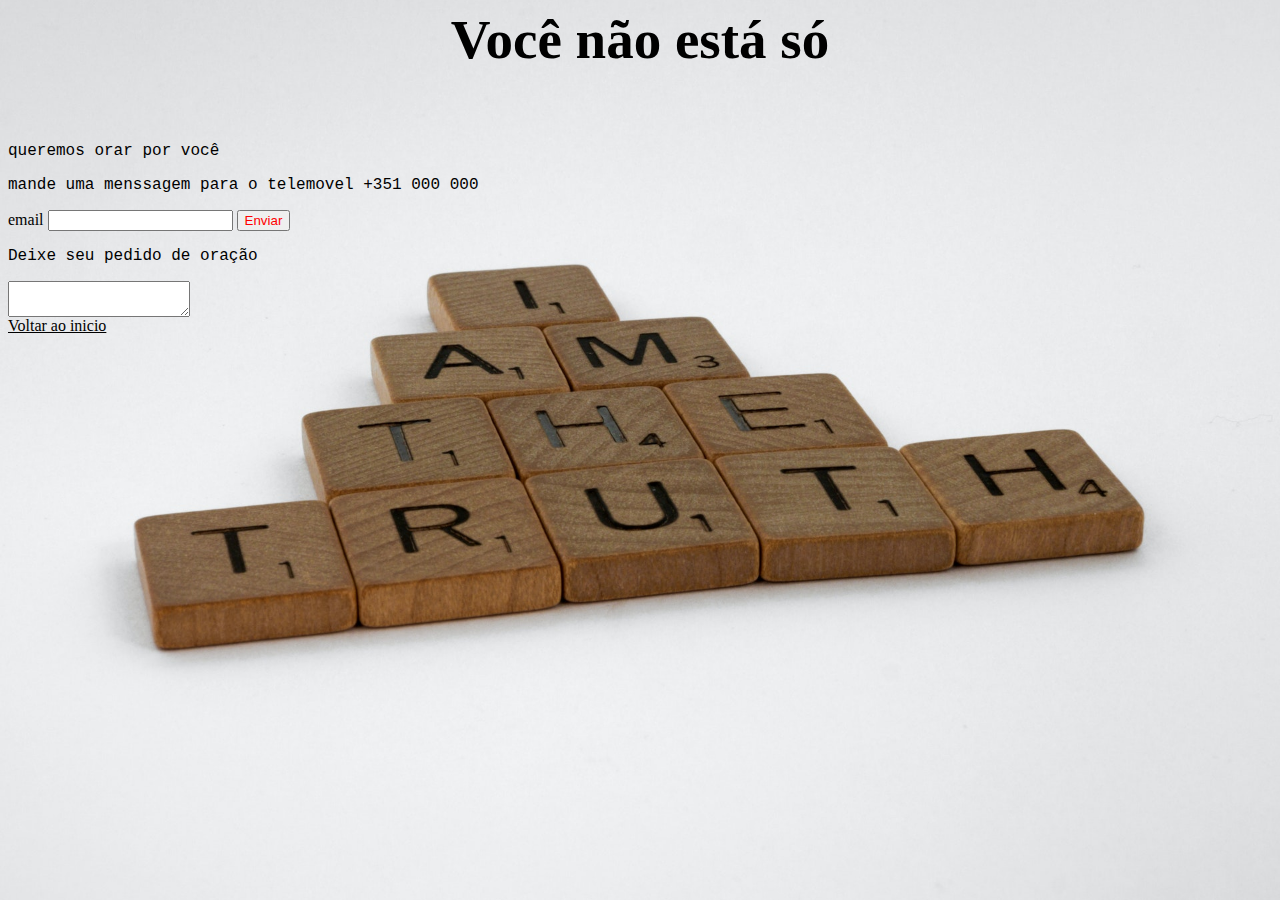
<file: contato.html>
<html>
  <head>
    <script src="validation.js"></script>
    <link rel="stylesheet" type="text/css" href="estilo.css">
  
  <title> Fale Conosco </title>
</head>

   <h1> Você não está só</h1> <br>
    <p>queremos orar por você</p>

     
     

      <p>mande uma menssagem para o telemovel +351 000 000</p>

         <label for="email">email</label>
          <input type="email"id="email""required">
          <button onclick="validarEmail();">Enviar</button>

         
        <br>
      <p>Deixe seu pedido de oração </p>

      <textarea></textarea><br>

    <a  href="index.html" > Voltar ao inicio </a>


 </html>
</file>
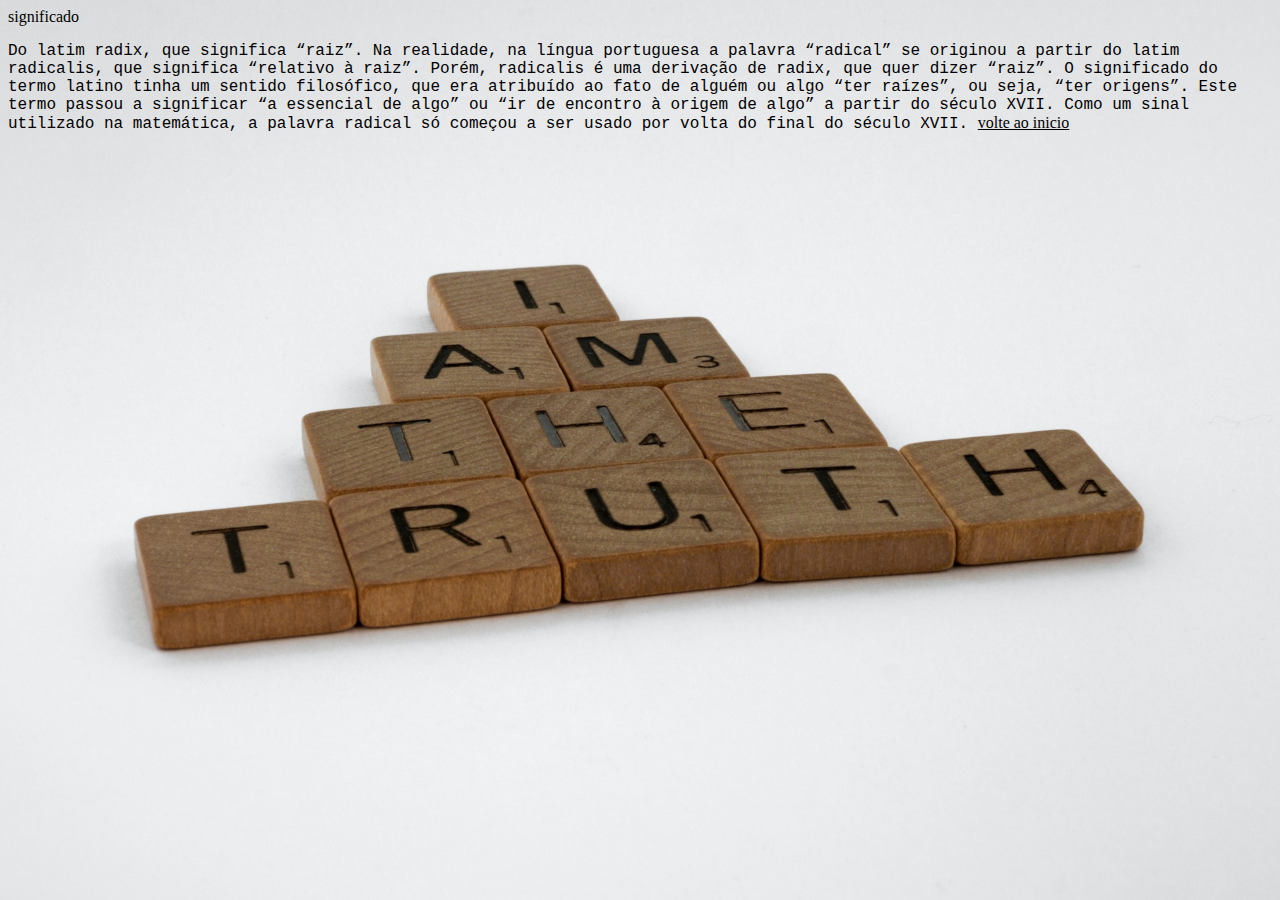
<file: significado.html>
<html>significado

  <title>significado</title>
    <body>
      <link rel="stylesheet" type="text/css" href="estilo.css">

         <p class="text1">Do latim radix, que significa “raiz”.

Na realidade, na língua portuguesa a palavra “radical” se originou a partir do latim radicalis, que significa “relativo à raiz”. Porém, radicalis é uma derivação de radix, que quer dizer “raiz”.

O significado do termo latino tinha um sentido filosófico, que era atribuído ao fato de alguém ou algo “ter raízes”, ou seja, “ter origens”.

Este termo passou a significar “a essencial de algo” ou “ir de encontro à origem de algo” a partir do século XVII.

Como um sinal utilizado na matemática, a palavra radical só começou a ser usado por volta do final do século XVII. 
    </body>

   <a  href="index.html" class="text">volte ao inicio </a>

</html>
</file>
<file: estilo.css>
body{ background-image: url(iamtruth.jpg);
background-repeat: no-repeat;
background-size: 100%;
background-attachment: fixed;
background-position: center center ;
background-size: cover;
 width: auto;
 height: auto;
 max-width: 100%;
 min-width: none;
 max-height: 100%
 
} 

/*
.gradiente{ display: flex;
   align-items: center;
   justify-content: center;
   height: 100vh;
   width: 100vw;
   background:linear-gradient(45deg , 82AAE3 , 91D8E4 , BFEAF5, EAFDFC ) ;


teste de background animado que falhou ( deixado aqui para tentar corrigir depois)
}*/



li {color:black;}

     h1 {text-align: center;
        font-size: 55px; 
        color: black;
        font-family: cursive;
     }

     a {color: rgba(5, 1, 26, 0.459)
   
   }
 
      button {color: red;
         
      
      /*}
           
     { <iframe src="https://www.google.com/maps/embed?pb=!1m18!1m12!1m3!1d2993.087789623679!2d-8.766056584329304!3d41.39389980355395!2m3!1f0!2f0!3f0!3m2!1i1024!2i768!4f13.1!3m3!1m2!1s0xd2447fb7028b5b5%3A0x3ce4b2690a941adc!2sComunidade%20Crist%C3%A3%20%C3%81gape!5e0!3m2!1spt-PT!2spt!4v1662834705907!5m2!1spt-PT!2spt" width="600" height="450" style="border:1500;" allowfullscreen="" loading="lazy" referrerpolicy="no-referrer-when-downgrade"></iframe>
     infrme src="canto superior direito "
   */

   }
   h1 {color:black;
      text-align: center center;
      font-family: cursive;
  }

title{
   font-family: 'Trebuchet MS', 'Lucida Sans Unicode', 'Lucida Grande', 'Lucida Sans', Arial, sans-serif;
}
video{
   border-radius:  10px;
   width: 25%;
   

}
a{
   color:black;
   font-family: Cambria, Cochin, Georgia, Times, 'Times New Roman', sans-serif;
}


p{
   font-family: 'Courier New', Courier, monospace;
   color: black;

}

.text{
   color:black ;
}
</file>
